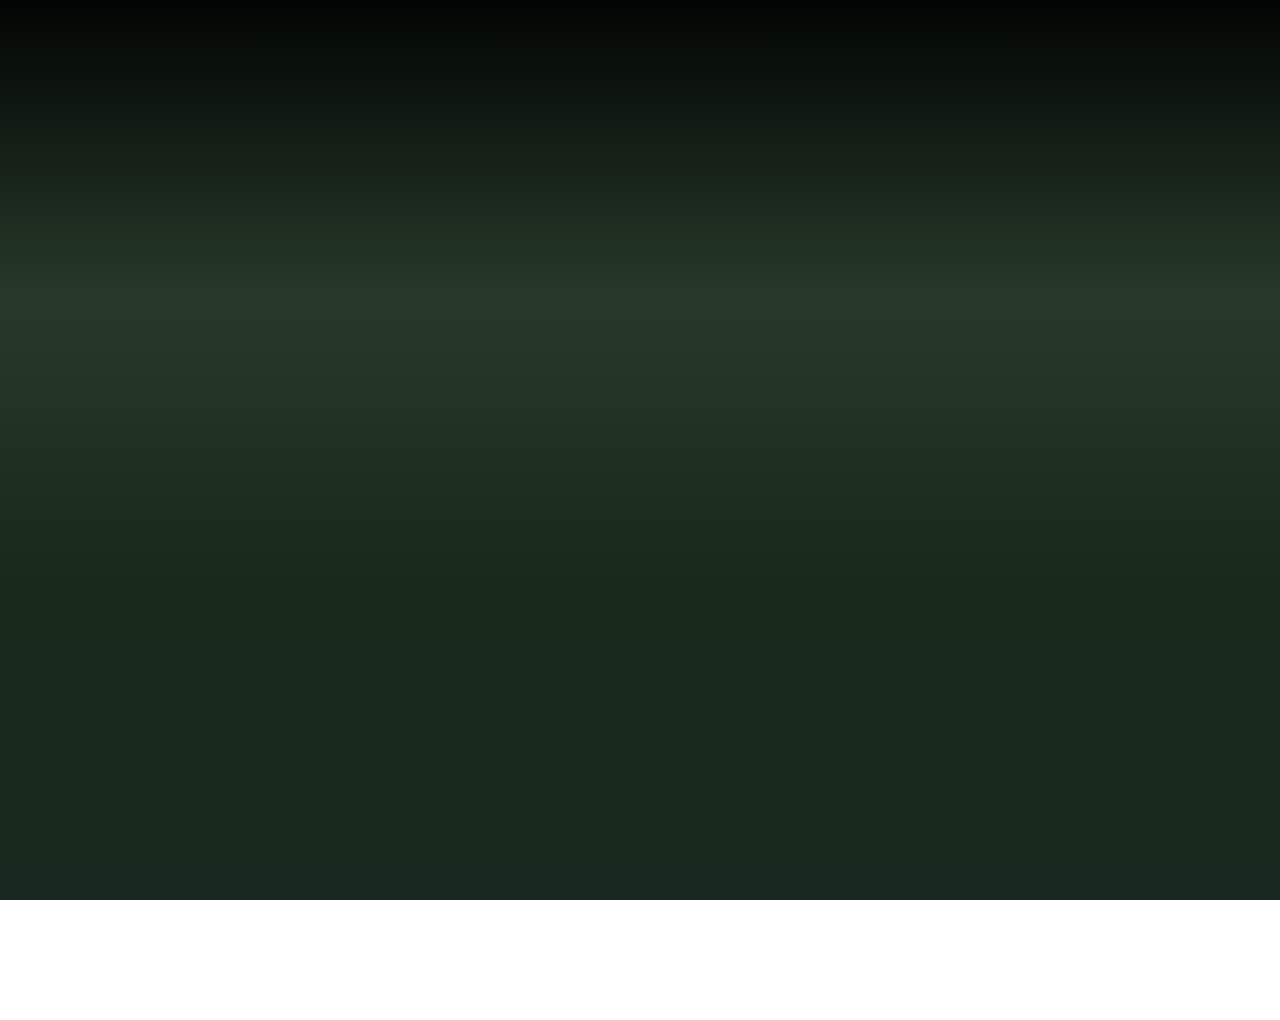
<file: films/Conjuring3.html>
<!DOCTYPE html>
<html lang="en">
<head>
    <meta charset="UTF-8">
    <meta http-equiv="X-UA-Compatible" content="IE=edge">
    <meta name="viewport" content="width=device-width, initial-scale=1.0">
    <link rel="icon" href="img/icon.png">
    <title>Conjuring 3</title>
</head>
<body>
    <iframe width="100%" height="1000px" src="https://uptostream.com/iframe/15grdy7uae9h" scrolling="no" frameborder="0" allowfullscreen webkitallowfullscreen>
    </iframe>

    <style>
        body {
            background: linear-gradient(#020503, #273a2a, #18281b, #18281e);

background-repeat: no-repeat;
background-size: 100% 100%;
background-attachment: fixed;
font-family: 'Varela Round', sans-serif;
        }
    </style>
</body>
</html>
</file>
